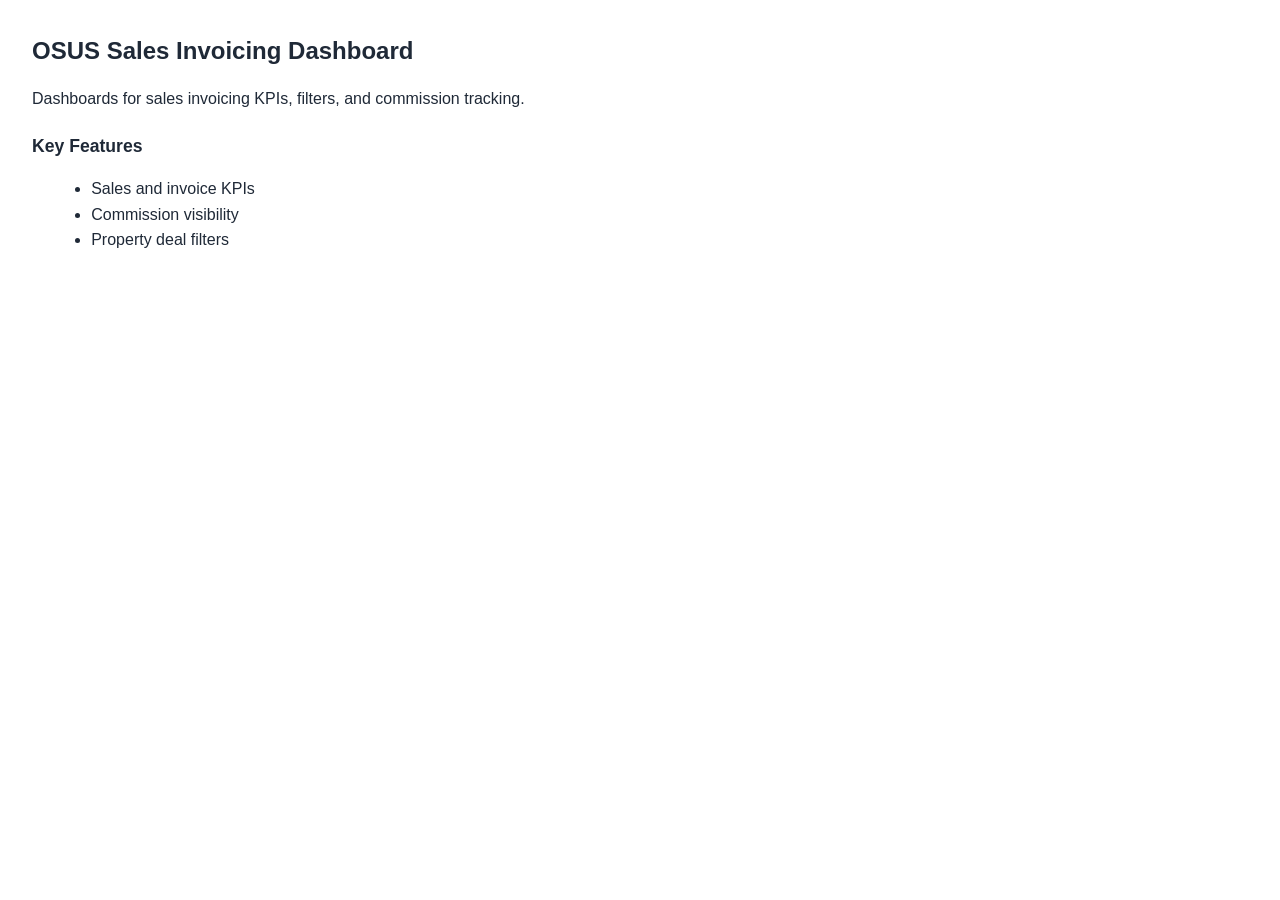
<file: osus_sales_invoicing_dashboard/static/description/index.html>
<!DOCTYPE html>
<html lang="en">
<head>
  <meta charset="utf-8" />
  <meta name="viewport" content="width=device-width, initial-scale=1" />
  <title>OSUS Sales Invoicing Dashboard</title>
  <style>
    body { font-family: Arial, sans-serif; line-height: 1.6; margin: 2rem; color: #1f2937; }
    h1 { font-size: 1.5rem; margin-bottom: 0.75rem; }
    h2 { font-size: 1.1rem; margin-top: 1.25rem; }
    ul { margin-left: 1.2rem; }
  </style>
</head>
<body>
  <h1>OSUS Sales Invoicing Dashboard</h1>
  <p>Dashboards for sales invoicing KPIs, filters, and commission tracking.</p>
  <h2>Key Features</h2>
  <ul>
    <li>Sales and invoice KPIs</li>
    <li>Commission visibility</li>
    <li>Property deal filters</li>
  </ul>
</body>
</html>
</file>
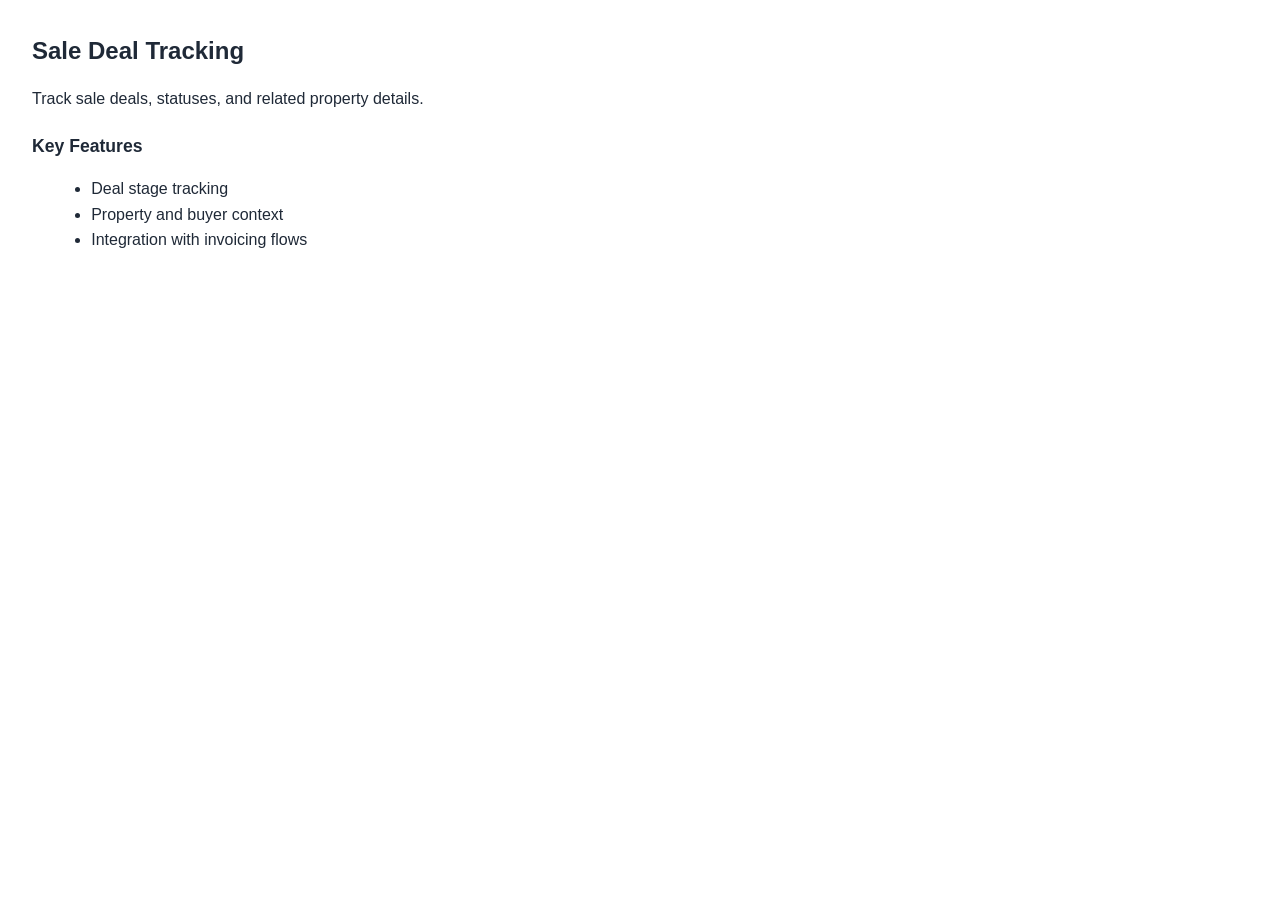
<file: sale_deal_tracking/static/description/index.html>
<!DOCTYPE html>
<html lang="en">
<head>
  <meta charset="utf-8" />
  <meta name="viewport" content="width=device-width, initial-scale=1" />
  <title>Sale Deal Tracking</title>
  <style>
    body { font-family: Arial, sans-serif; line-height: 1.6; margin: 2rem; color: #1f2937; }
    h1 { font-size: 1.5rem; margin-bottom: 0.75rem; }
    h2 { font-size: 1.1rem; margin-top: 1.25rem; }
    ul { margin-left: 1.2rem; }
  </style>
</head>
<body>
  <h1>Sale Deal Tracking</h1>
  <p>Track sale deals, statuses, and related property details.</p>
  <h2>Key Features</h2>
  <ul>
    <li>Deal stage tracking</li>
    <li>Property and buyer context</li>
    <li>Integration with invoicing flows</li>
  </ul>
</body>
</html>
</file>
